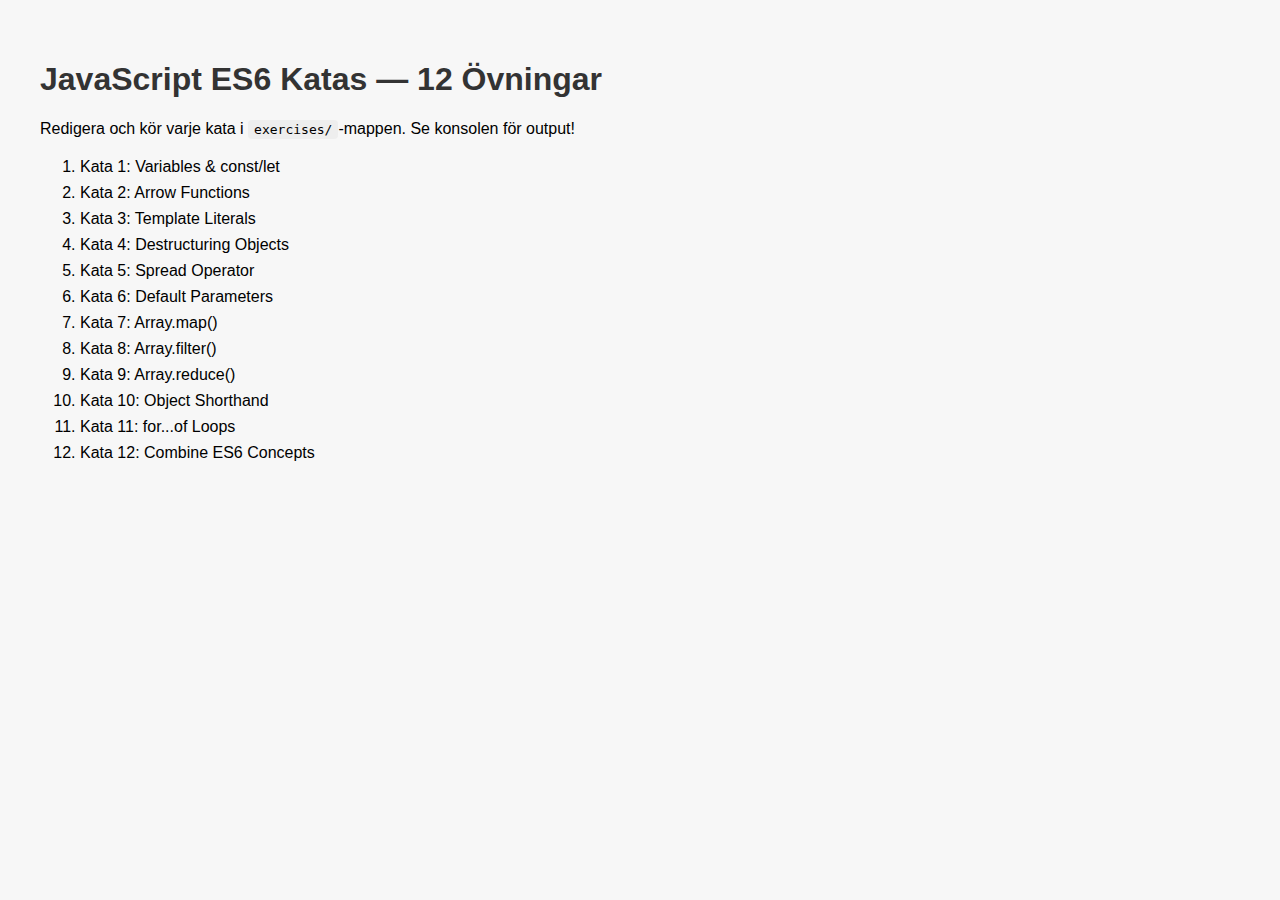
<file: 12-js-kator-eyluluz/index.html>
<!DOCTYPE html>
<html lang="sv">
<head>
    <meta charset="UTF-8">
    <title>JavaScript ES6 Katas — 12 Övningar</title>
    <link rel="stylesheet" href="style.css">
</head>
<body>
    <h1>JavaScript ES6 Katas — 12 Övningar</h1>
    <p>Redigera och kör varje kata i <code>exercises/</code>-mappen. Se konsolen för output!</p>
    <ol>
        <li>Kata 1: Variables & const/let</li>
        <li>Kata 2: Arrow Functions</li>
        <li>Kata 3: Template Literals</li>
        <li>Kata 4: Destructuring Objects</li>
        <li>Kata 5: Spread Operator</li>
        <li>Kata 6: Default Parameters</li>
        <li>Kata 7: Array.map()</li>
        <li>Kata 8: Array.filter()</li>
        <li>Kata 9: Array.reduce()</li>
        <li>Kata 10: Object Shorthand</li>
        <li>Kata 11: for...of Loops</li>
        <li>Kata 12: Combine ES6 Concepts</li>
    </ol>
    <script src="exercises/kata01-variables.js"></script>
    <script src="exercises/kata02-arrows.js"></script>
    <script src="exercises/kata03-templates.js"></script>
    <script src="exercises/kata04-destructure.js"></script>
    <script src="exercises/kata05-spread.js"></script>
    <script src="exercises/kata06-defaults.js"></script>
    <script src="exercises/kata07-map.js"></script>
    <script src="exercises/kata08-filter.js"></script>
    <script src="exercises/kata09-reduce.js"></script>
    <script src="exercises/kata10-objects.js"></script>
    <script src="exercises/kata11-loops.js"></script>
    <script src="exercises/kata12-combine.js"></script>
</body>
</html>
</file>
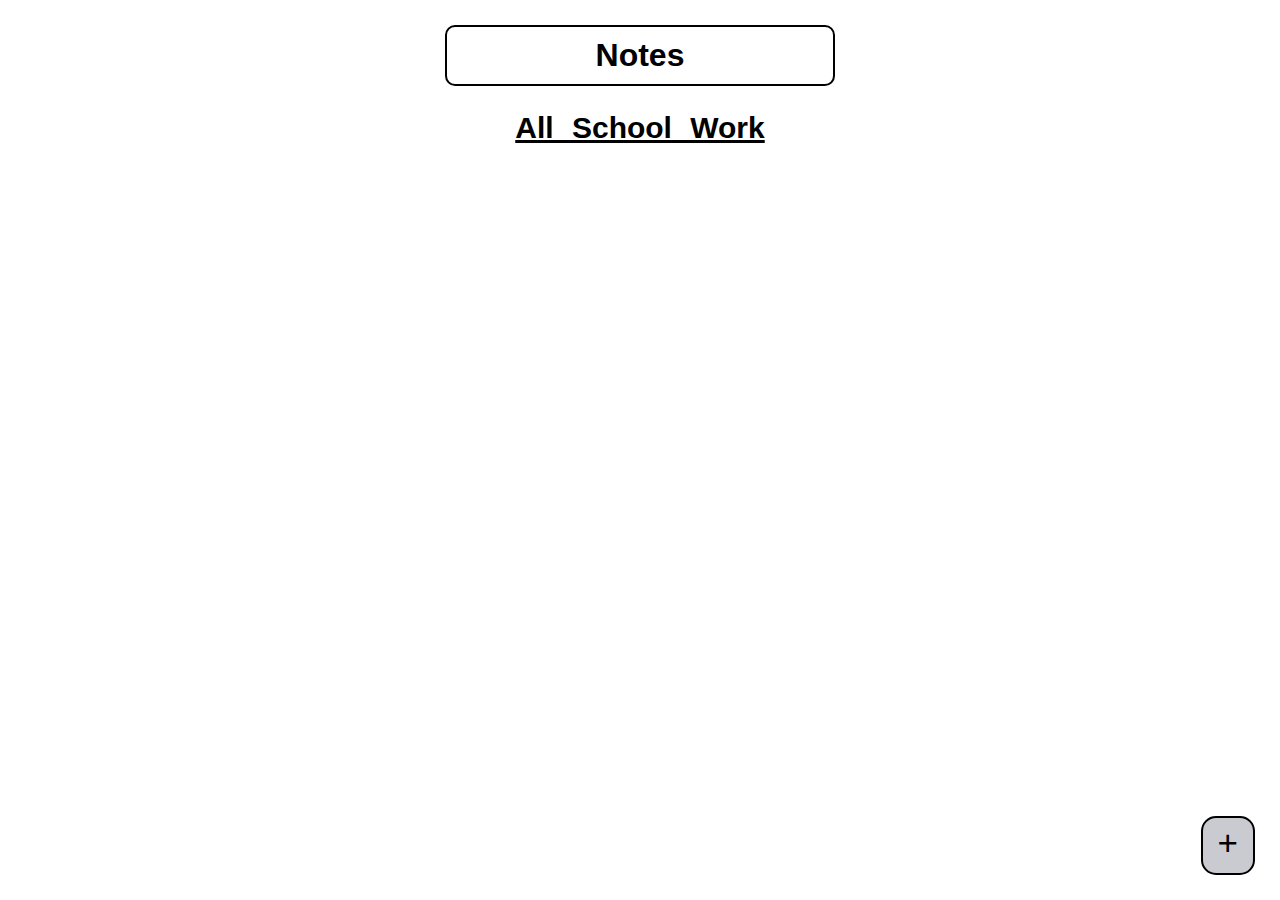
<file: new-notes/app/index.html>
<!DOCTYPE html>
<html lang="en">
  <head>
    <title>Notes App</title>
    <meta charset="UTF-8" />
    <meta name="viewport" content="width=device-width, initial-scale=1.0" />
    <link rel="stylesheet" type="text/css" href="css/style.css" />
  </head>

  <body>
    <div id="app">
        <h1>Notes</h1>
      
      <h2 id="startInfo">All School Work</h2>
      <button id="createBtn" onclick="showCreateForm()">+</button>

      <div id="notesList"></div>

      <div id="createForm" style="display: none">
        <h2>New Note</h2>
        <input type="text" id="titleInput" placeholder="Title" />
        <textarea id="textInput" placeholder="Your thoughts..."></textarea>
        <button onclick="saveNote()">Save</button>
        <button onclick="hideCreateForm()">Cancel</button>
      </div>
    </div>

    <script src="js/app.js"></script>
  </body>
</html>
</file>
<file: 12-js-kator-eyluluz/style.css>
body {
    font-family: Arial, sans-serif;
    background: #f7f7f7;
    margin: 0;
    padding: 40px;
}
h1 {
    color: #333;
}
ol {
    margin-top: 20px;
    margin-bottom: 40px;
}
li {
    margin-bottom: 8px;
}
code {
    background: #eee;
    padding: 2px 6px;
    border-radius: 4px;
}
</file>
<file: new-notes/app/css/style.css>
body {
  font-family: Arial, Helvetica, sans-serif;
  max-width: 400px;
  margin: 0 auto;
  padding: 20px;
}

h1 {
  text-align: center;
  color: #000000;
   padding: 10px 20px;
  border-radius: 10px ;
  margin: 5px;
  border: 2px solid #000000;
}

h2 {
    font-size: 30px;
  color: #000000;
  text-align: center;
  text-decoration: underline;
  word-spacing: 10px;
}

button {
  background: #bdc4cc;
  color: rgb(0, 0, 0);
  border: none;
  padding: 10px 20px;
  border-radius: 5px;
  margin: 5px;
}

#createBtn {
  font-size: 35px;
  padding: 5px 15px 10px 15px;
  text-align: center;
  color: #000000;
  border-radius: 15px;
  background-color: #cacad1;
  border: 2px solid #000000;
  position: fixed;
  bottom: 20px;
  right: 20px;

}

.note {
  border: 2px solid #b8b8b8;
  padding: 10px;
  margin: 10px 0;
  border-radius: 10px;
}

/*
.note:hover {
  background-color: #a7a6ac;
}
*/

input,
textarea {
  width: 100%;
  padding: 10px;
  margin: 5px 0;
  border: 1px solid #ddd;
  border-radius: 5px;
}

button:hover, #createBtn:hover {
  cursor: pointer;
  background-color: rgb(141, 144, 156);
}
</file>
